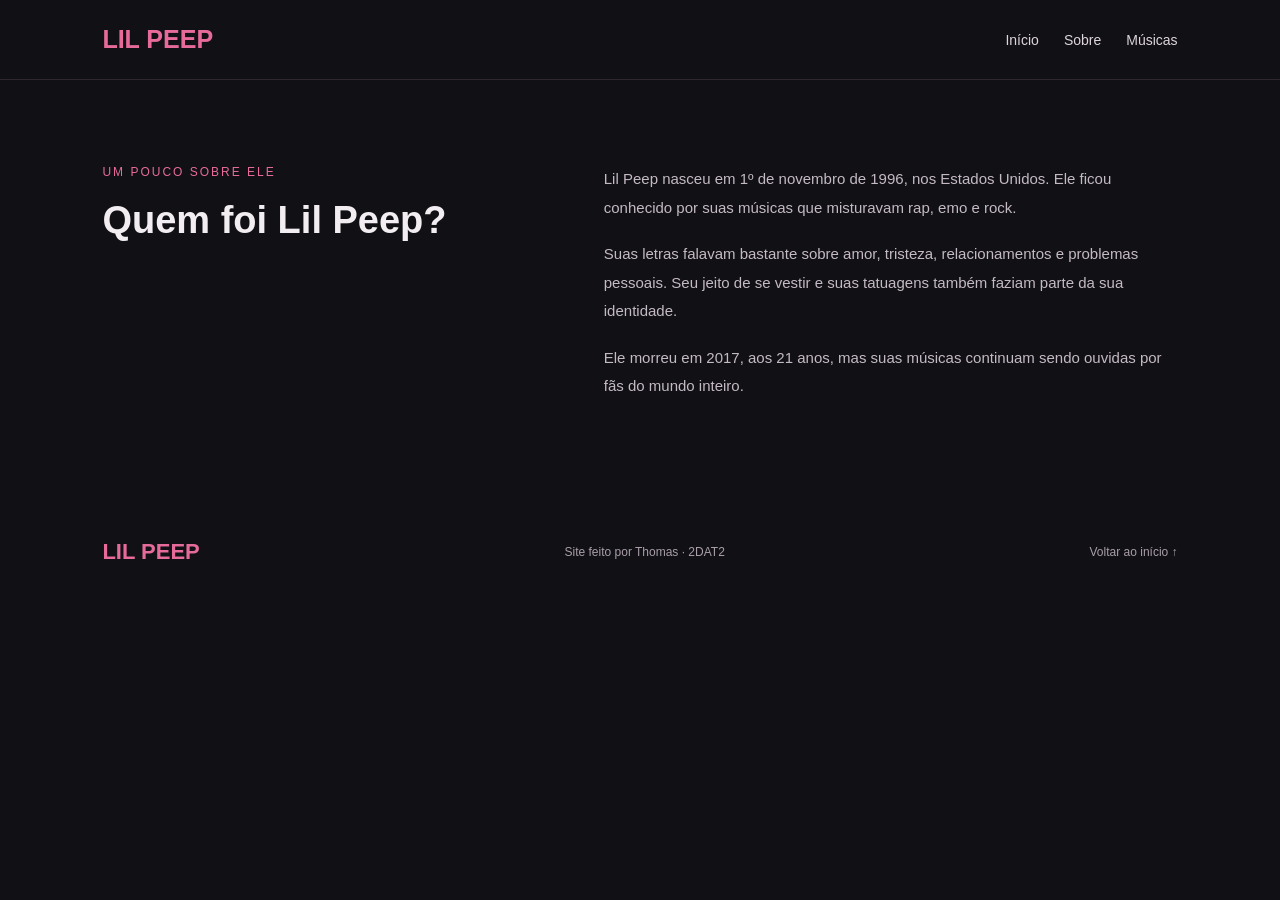
<file: sobre.html>
<!DOCTYPE html>
<html lang="pt-br">
<head>
    <meta charset="UTF-8">
    <meta name="viewport" content="width=device-width, initial-scale=1.0">
    <title>Sobre Lil Peep | Site de fã</title>
    <link rel="stylesheet" href="style.css">
</head>
<body>

    <header>
        <h2>LIL PEEP</h2>

        <nav>
            <a href="index.html#inicio">Início</a>
            <a href="sobre.html" aria-current="page">Sobre</a>
            <a href="musicas.html">Músicas</a>
        </nav>
    </header>

    <main>
        <section class="sobre" id="sobre">
            <div>
                <p class="subtitulo">UM POUCO SOBRE ELE</p>
                <h2>Quem foi Lil Peep?</h2>
            </div>

            <div class="descricao">
                <p>
                    Lil Peep nasceu em 1º de novembro de 1996,
                    nos Estados Unidos. Ele ficou conhecido por
                    suas músicas que misturavam rap, emo e rock.
                </p>

                <p>
                    Suas letras falavam bastante sobre amor,
                    tristeza, relacionamentos e problemas pessoais.
                    Seu jeito de se vestir e suas tatuagens também
                    faziam parte da sua identidade.
                </p>

                <p>
                    Ele morreu em 2017, aos 21 anos, mas suas
                    músicas continuam sendo ouvidas por fãs
                    do mundo inteiro.
                </p>
            </div>
        </section>
    </main>

    <footer>
        <h2>LIL PEEP</h2>
        <p>Site feito por Thomas · 2DAT2</p>
        <a href="index.html#inicio">Voltar ao início ↑</a>
    </footer>

</body>
</html>
</file>
<file: style.css>
* {
    margin: 0;
    padding: 0;
    box-sizing: border-box;
}

html {
    scroll-behavior: smooth;
}

body {
    background-color: #111014;
    color: #f1edf1;
    font-family: Arial, Helvetica, sans-serif;
}

header {
    display: flex;
    justify-content: space-between;
    align-items: center;
    padding: 25px 8%;
    border-bottom: 1px solid #30272f;
}

header h2 {
    color: #e66b9b;
    font-size: 25px;
}

nav {
    display: flex;
    gap: 25px;
}

nav a {
    color: #ddd4dc;
    text-decoration: none;
    font-size: 14px;
}

nav a:hover {
    color: #e66b9b;
}

.inicio {
    display: flex;
    align-items: center;
    justify-content: space-between;
    gap: 50px;
    padding: 80px 8%;
    min-height: 520px;
    background-color: #19151b;
}

.texto {
    max-width: 480px;
}

.subtitulo {
    color: #e66b9b;
    font-size: 12px;
    letter-spacing: 2px;
    margin-bottom: 20px;
}

.inicio h1 {
    font-size: 76px;
    margin-bottom: 25px;
}

.texto > p:not(.subtitulo) {
    color: #c4bac5;
    font-size: 16px;
    line-height: 1.8;
}

.botao {
    display: inline-block;
    margin-top: 28px;
    padding: 14px 20px;
    background-color: #e66b9b;
    color: #171117;
    text-decoration: none;
    font-size: 14px;
    font-weight: bold;
}

.botao:hover {
    background-color: #f18bb3;
}

.imagem {
    width: 45%;
}

.imagem img {
    display: block;
    width: 100%;
    height: 400px;
    object-fit: cover;
    filter: grayscale(35%);
}

.sobre {
    display: grid;
    grid-template-columns: 1fr 1.3fr;
    gap: 60px;
    padding: 85px 8%;
}

.sobre h2,
.musicas h2 {
    font-size: 38px;
    margin-bottom: 25px;
}

.descricao p {
    color: #c4bac5;
    font-size: 15px;
    line-height: 1.9;
    margin-bottom: 18px;
}

.musicas {
    padding: 80px 8%;
    background-color: #19151b;
}

.lista-projetos {
    display: grid;
    grid-template-columns: repeat(2, minmax(0, 1fr));
    gap: 18px;
    margin-top: 25px;
}

.projeto-card {
    padding: 24px;
    border: 1px solid #39303a;
    background-color: #201a22;
}

.projeto-capa {
    display: block;
    width: 100%;
    aspect-ratio: 1;
    object-fit: cover;
    margin-bottom: 20px;
}

.projeto-card .tipo-projeto {
    margin-bottom: 14px;
    color: #e66b9b;
    font-size: 11px;
    letter-spacing: 1.5px;
}

.projeto-card h3 {
    font-size: 18px;
    line-height: 1.5;
}

.lista-musicas {
    display: grid;
    grid-template-columns: repeat(2, minmax(0, 1fr));
    gap: 14px;
    margin-top: 25px;
}

.musica {
    display: flex;
    align-items: center;
    gap: 18px;
    padding: 20px;
    border: 1px solid #39303a;
    background-color: #201a22;
    color: #f1edf1;
    text-decoration: none;
    transition: background-color 0.2s;
}

.musica:hover {
    background-color: #2a202b;
}

.musica > span:first-child,
.play {
    color: #e66b9b;
}

.musica div {
    flex: 1;
}

.musica h3 {
    margin-bottom: 7px;
    font-size: 17px;
}

.musica p {
    color: #a99eaa;
    font-size: 13px;
    line-height: 1.5;
}

footer {
    display: flex;
    justify-content: space-between;
    align-items: center;
    gap: 20px;
    padding: 35px 8%;
    flex-wrap: wrap;
}

footer h2 {
    color: #e66b9b;
    font-size: 22px;
}

footer p,
footer a {
    color: #a99eaa;
    font-size: 12px;
}

footer a {
    text-decoration: none;
}

@media (max-width: 700px) {
    header {
        padding: 22px 6%;
        flex-wrap: wrap;
        gap: 18px;
    }

    nav {
        gap: 15px;
    }

    .inicio {
        flex-direction: column;
        align-items: flex-start;
        padding: 55px 6%;
    }

    .inicio h1 {
        font-size: 60px;
    }

    .imagem {
        width: 100%;
    }

    .imagem img {
        height: 300px;
    }

    .sobre {
        grid-template-columns: 1fr;
        gap: 20px;
        padding: 60px 6%;
    }

    .sobre h2,
    .musicas h2 {
        font-size: 32px;
    }

    .musicas {
        padding: 60px 6%;
    }

    .lista-projetos {
        grid-template-columns: 1fr;
    }

    .lista-musicas {
        grid-template-columns: 1fr;
    }

    footer {
        flex-direction: column;
        align-items: flex-start;
        padding: 30px 6%;
    }
}
</file>
